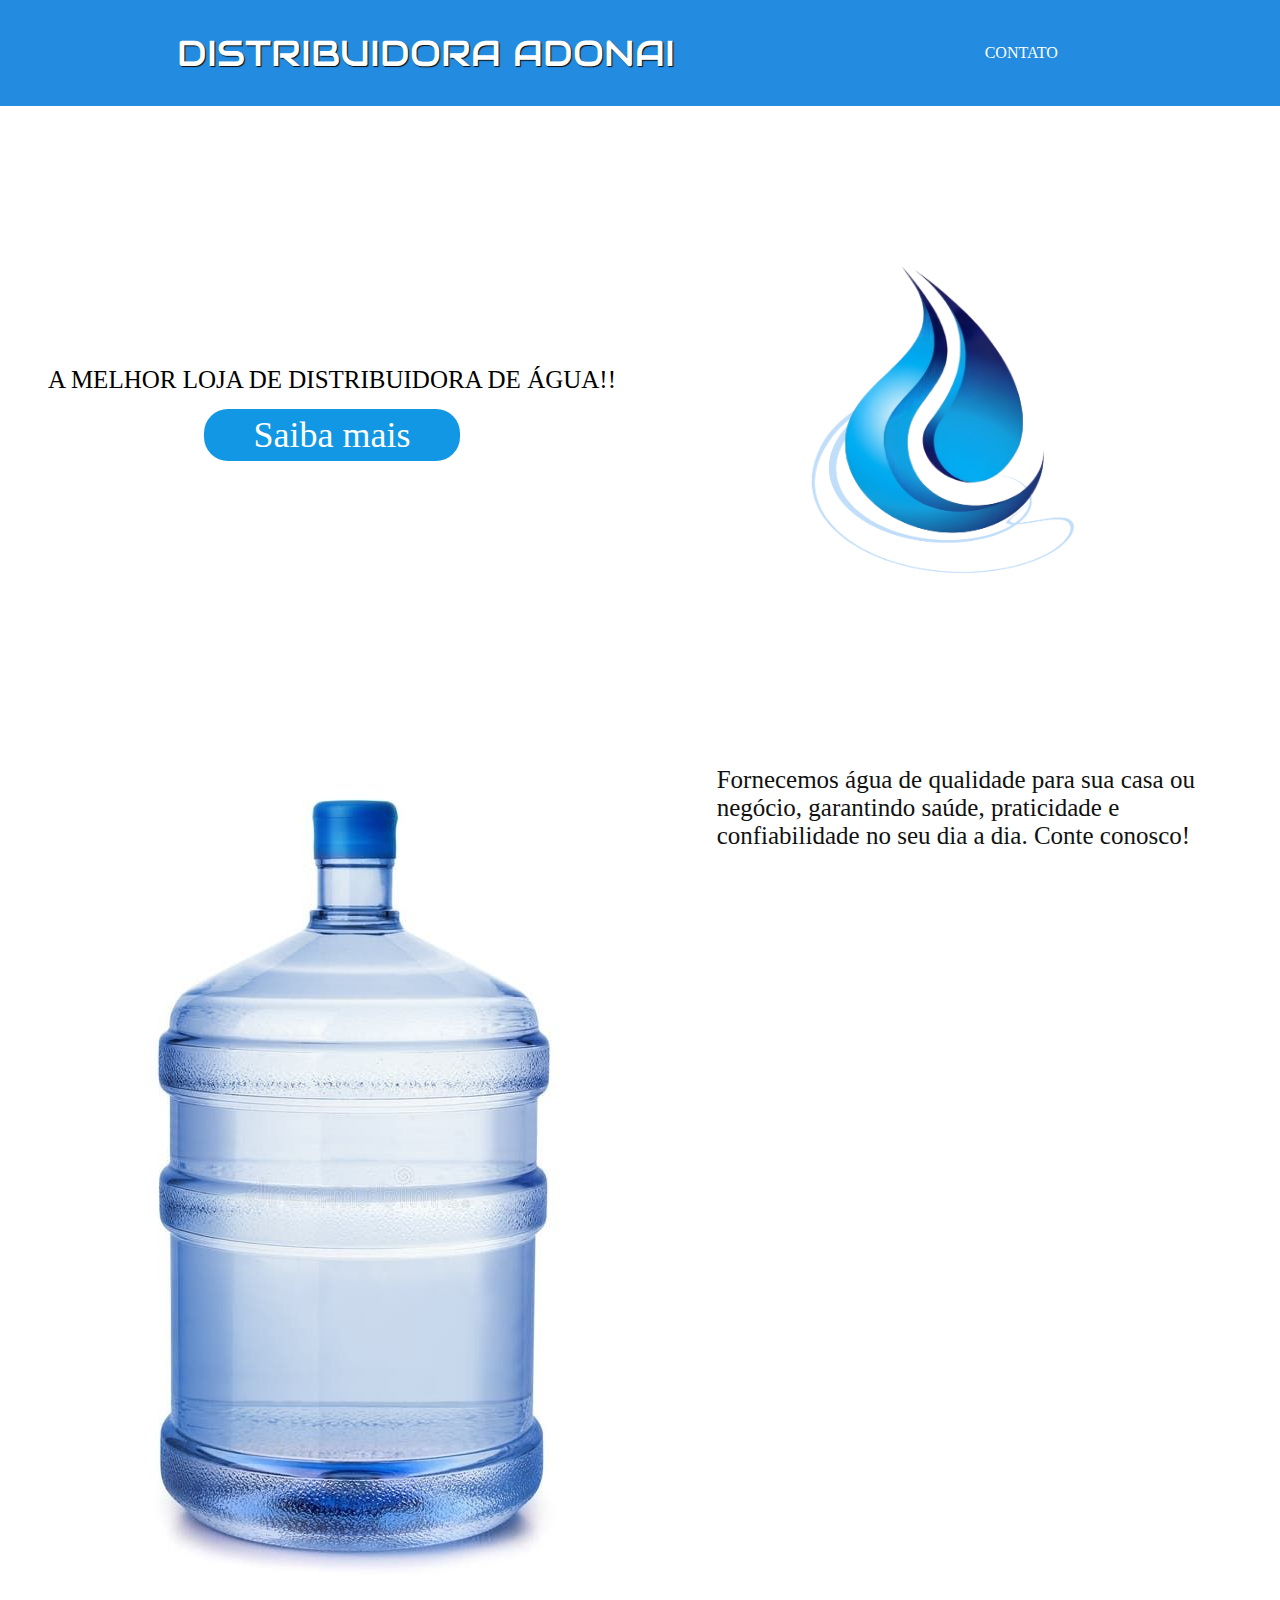
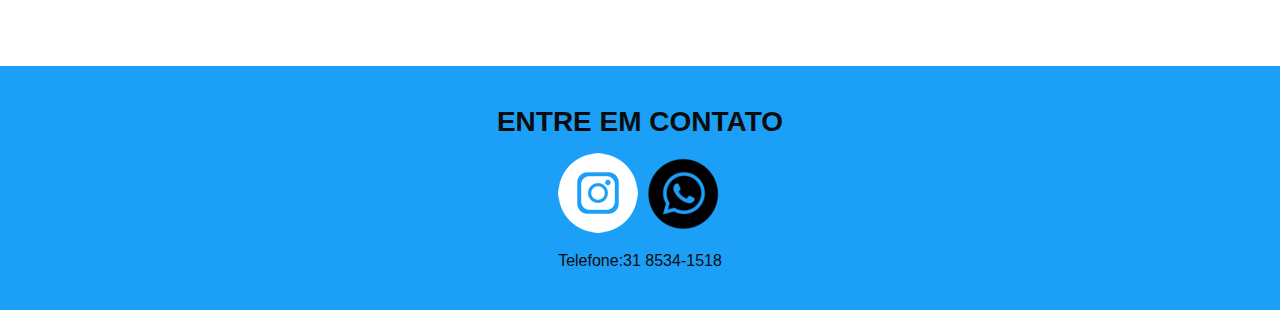
<file: index.html>
<!DOCTYPE html>
<html lang="pt-br">
<head>
    <meta charset="UTF-8">
    <meta name="viewport" content="width=device-width, initial-scale=1.0">
    <title>WavesStudio</title>
    <link rel="stylesheet" href="style.css">
    <link rel="preconnect" href="https://fonts.googleapis.com">
    <link rel="preconnect" href="https://fonts.gstatic.com" crossorigin>
    <link href="https://fonts.googleapis.com/css2?family=Audiowide&display=swap" rel="stylesheet">
</head>
<body>
    <header>
        <h1>DISTRIBUIDORA ADONAI</h1>
        <nav>
            <a href="https://api.whatsapp.com/send/?phone=5531985341518&text=Ol%C3%A1%2C+gostaria+de+fazer+um+pedido+de+%C3%A1gua+mineral&type=phone_number&app_absent=0">CONTATO</a>

        </nav>
    </header>
    <main>
        <section class="section1">
            <div>
                <h1></h1>
                <p>A MELHOR LOJA DE DISTRIBUIDORA DE ÁGUA!!</p>
                <a class="botao" href="saibamais.html">Saiba mais</a>
            </div>
            <img src="imagem/DISTRIBUIDORA ADONAI 222.png" alt="">
        </section> 
        <section class="section2">
            <img src="imagem/4c40b61c5bd82dceaa11ff261207cabd.jpg" alt="">
            <div>
                <h1></h1>
                <p>Fornecemos água de qualidade para sua casa ou negócio, garantindo saúde, praticidade e confiabilidade no seu dia a dia. Conte conosco!  <p>
            </div>
    </main>
    <footer>
        <h1>ENTRE EM CONTATO</h1>
        <div>
            <a href="https://www.instagram.com/catiadistribuidoraadonaiagua/" target="_blank"><img src="imagem/logo-instagram.png" alt="Logo do Intragram"></a>
            <a href="https://api.whatsapp.com/send/?phone=5531985341518&text=Ol%C3%A1%2C+gostaria+de+fazer+um+pedido+de+%C3%A1gua+mineral&type=phone_number&app_absent=0" target="_blank"><img src="imagem/logo wahtas.png" alt="Logo do whatsap"></a>
        </div>
        <p>Telefone:31 8534-1518</p>
    </footer>
</body>
</html>
</file>
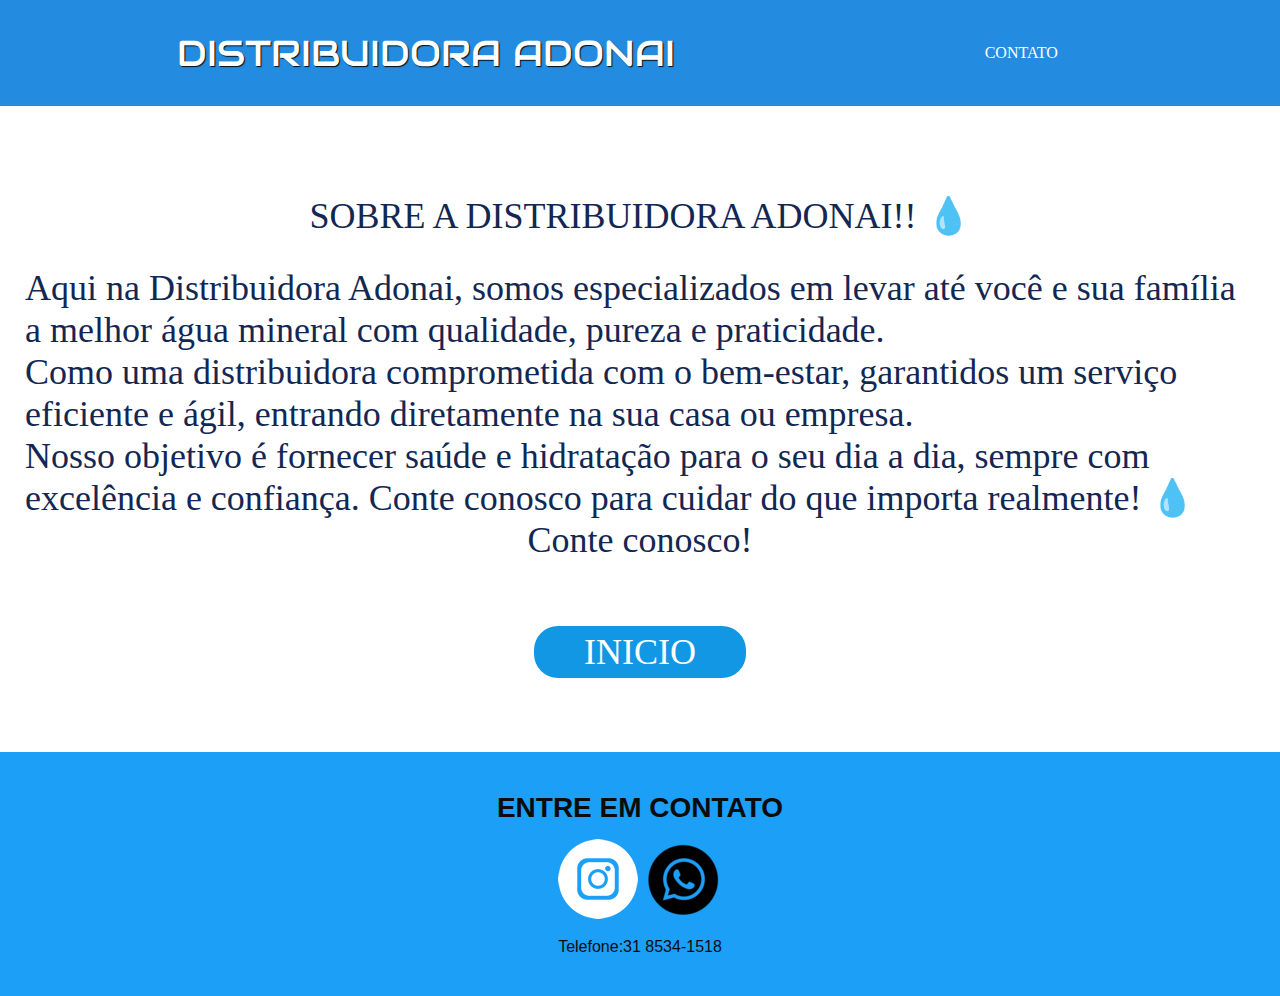
<file: saibamais.html>
<!DOCTYPE html>
<html lang="pt-br">
<head>
    <meta charset="UTF-8">
    <meta name="viewport" content="width=device-width, initial-scale=1.0">
    <title>WavesStudio</title>
    <link rel="stylesheet" href="style.css">
    <link rel="preconnect" href="https://fonts.googleapis.com">
    <link rel="preconnect" href="https://fonts.gstatic.com" crossorigin>
    <link href="https://fonts.googleapis.com/css2?family=Audiowide&display=swap" rel="stylesheet">
</head>
<body>
    <header>
        <h1>DISTRIBUIDORA ADONAI</h1>
        <nav>
            <a href="https://api.whatsapp.com/send/?phone=5531985341518&text=Ol%C3%A1%2C+gostaria+de+fazer+um+pedido+de+%C3%A1gua+mineral&type=phone_number&app_absent=0">CONTATO</a>
        </nav>
    </header>
    <main>
        <section class="section3">
            <div>
                <h1></h1>
                <p>SOBRE A DISTRIBUIDORA ADONAI!! 💧</p>
                <h1></h1>
                <p>Aqui na Distribuidora Adonai, somos especializados em levar até você e sua família a melhor água mineral com qualidade, pureza e praticidade.<p>
                    <p>Como uma distribuidora comprometida com o bem-estar, garantidos um serviço eficiente e ágil, entrando diretamente na sua casa ou empresa.<p>
                        <p>Nosso objetivo é fornecer saúde e hidratação para o seu dia a dia, sempre com excelência e confiança. Conte conosco para cuidar do que importa realmente! 💧<p>
                <p>Conte conosco! </p>
            </div>
            <div>
                <a class="botao" href="index.html">INICIO</a>
            </div>
    </main>
    <footer>
        <h1>ENTRE EM CONTATO</h1>
        <div>
            <a href="https://www.instagram.com/catiadistribuidoraadonaiagua/" target="_blank"><img src="imagem/logo-instagram.png" alt="Logo do Intragram"></a>
            <a href="https://api.whatsapp.com/send/?phone=5531985341518&text=Ol%C3%A1%2C+gostaria+de+fazer+um+pedido+de+%C3%A1gua+mineral&type=phone_number&app_absent=0" target="_blank"><img src="imagem/logo wahtas.png" alt="Logo do whatsap"></a>
        </div>
        <p>Telefone:31 8534-1518</p>
    </footer>
</body>
</html>
</file>
<file: style.css>
body, p, h1, section{
    margin: 0px;
}

header{
    height: fit-content;
    padding: 30px;
    background-color: #238be0;
    display: flex;
    justify-content: space-around;
    align-items: center;
    flex-wrap: wrap;
    background-image: url(url(imagem/DISTRIBUIDORA ADONAI 22222.png));
}

header h1{
    font-size: 36px;
    color: white;
    text-shadow: 1px 1px 1px rgb(10, 10, 10);
    font-family: "Audiowide", sans-serif;
    font-weight: 400;
    font-style: normal;
}

nav a{
    color: white;
    text-decoration: none;
    margin-right: 30px;
    padding: 15px;
}

.section1{
    padding: 50px 0px;
    height: fit-content;
    display: flex;
    justify-content: space-evenly;
    align-items: center;
    flex-wrap: wrap;
    color: #000;
    font-size: 36px;
}

.section1 img{
    width: 569px;
    height: 500px;
}

.section1 div{
    width: 570px;
    display: flex;
    justify-content: center;
    align-items: center;
    flex-wrap: wrap;
    flex-direction: column;
    text-align: center;
}

.section1 div p{
    font-size: 25px;
    padding: 15px 0px;
}

section .botao{
    width: fit-content;
    padding: 5px 50px;
    text-decoration: none;
    background-color: #1297e4;
    color: rgb(255, 255, 255);
    border-radius: 24px;
}

.section2 div{
    width: 500px;
    height: fit-content;
    display: flex;
    justify-content: space-evenly;
    align-items: center;
    flex-direction: column;

}

.section2 div img{
    width: 500px;
    height: 300px;
}

.section2{
    background-color: #ffffff;
    padding: 30px 0px;
    height: fit-content;
    display: flex;
    justify-content: space-evenly;
    align-content: space-around;
    flex-wrap: wrap;
    font-size: 25px;
    color: rgb(17, 17, 17);
}

.section2 h1{
    width: 100%;
    text-align: center;
    margin-bottom: 30px;
}

.section2 h2{
    font-size: 325px;
    text-align: center;
}

.section2 .botao2{
    width: fit-content;
    padding: 0px 5px;
    text-decoration: none;
    background-color: rgb(12, 12, 12);
    color: #0c0c0c;
    font-size: 24px;
    border-radius: 20px;
}

.section3{
    padding: 34px 0px;
    height: fit-content;
    display: flex;
    justify-content: space-evenly;
    align-items: flex-start;
    flex-wrap: wrap;
    color: #132753;
    font-size: 36px;
}

.section3 h1{
    width: 100%;
    text-align: center;
    margin-bottom: 30px;
}

.section3 h2{
    border-bottom: solid #147fc7 10px;
    text-align: center;
    padding-bottom: 15px;
    margin: 0px;
    width: 90%;
}

.section3 div{
    border: solid #ffffff 10px;
    border-radius: 15px;
    padding: 15px;
    margin-bottom: 15px;
    display: flex;
    flex-direction: column;
    align-items: center;
}

footer{
    background-color: rgb(28, 159, 247);
    width: 100%;
    height: fit-content;
    color: rgb(12, 12, 12);
    font-family: Verdana, Geneva, Tahoma, sans-serif;
    display: flex;
    flex-direction: column;
    align-items: center;
    padding: 40px 0px;
}

footer h1{
    font-size: 28px;
}

footer div{
    margin: 15px 0px;;
}

header a:hover{
    color: #132753;
    background-color: rgb(19, 129, 255);
    border-radius: 15px;
}

.botao2:hover{
    padding: 0px 15px;
}

.botao:hover{
    padding: 5px 80px;
}
</file>
